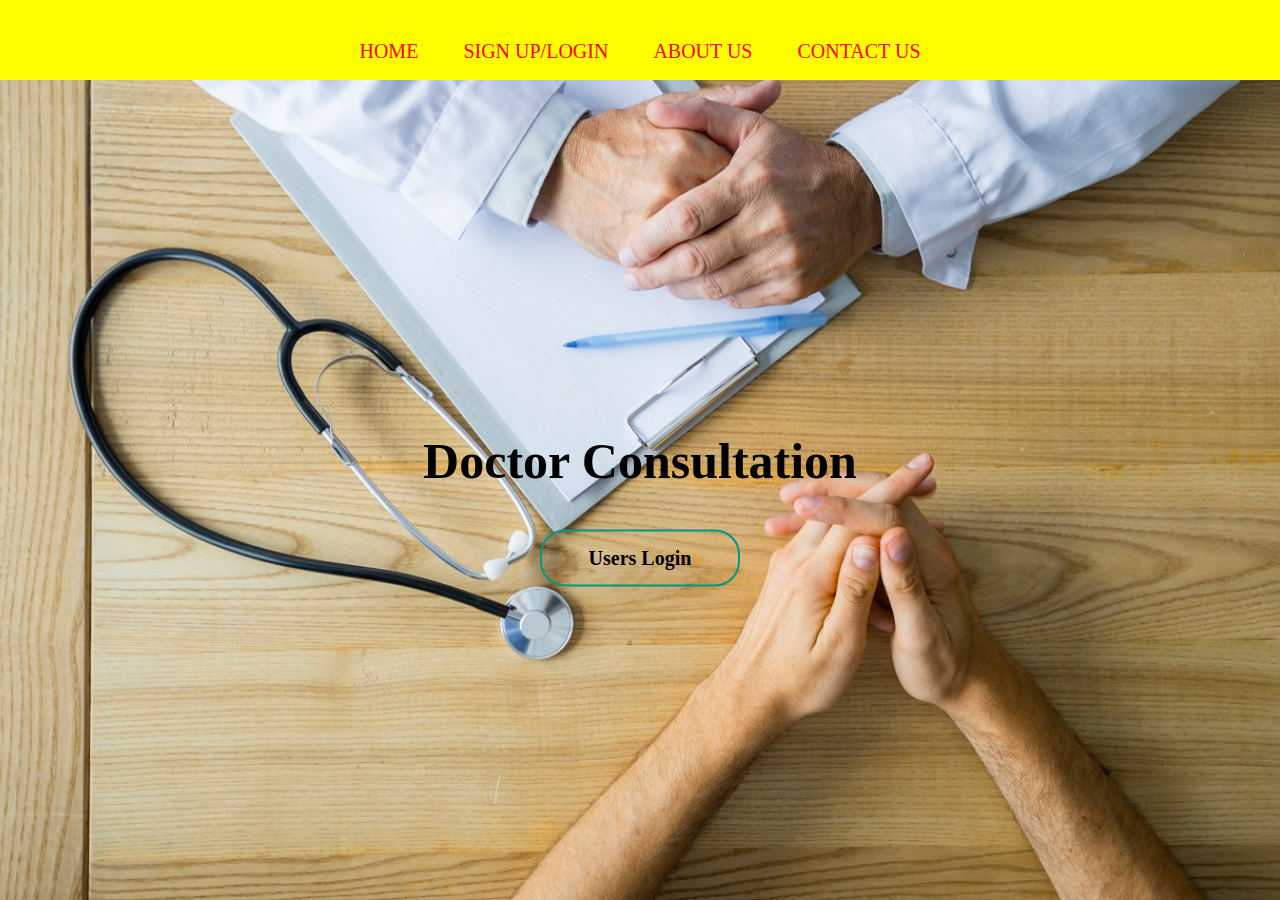
<file: index.html>
<!DOCTYPE html>
<html lang="en">

<head>
    <title>Doctor Consultation App</title>
    <link rel="stylesheet" href="CaseStudy.css">
</head>

<body>
    <div class="banner">
        <div class="navbar">
            <ul>
                <li><a href="index.html">HOME</a></li>
				<li><a href="CaseStudy4.html">SIGN UP/LOGIN</a></li>
                <li><a href="CaseStudy1.html">ABOUT US</a></li>
                <li><a href="CaseStudy2.html">CONTACT US</a></li> 
            </ul>
        </div>
        <div class="content">
            <h1><br>Doctor Consultation</h1>
            <div>
                <a href="CaseStudy4.html"><button type="button">Users Login</button></a>
            </div>
        </div>
    </div>
</body>

</html>
</file>
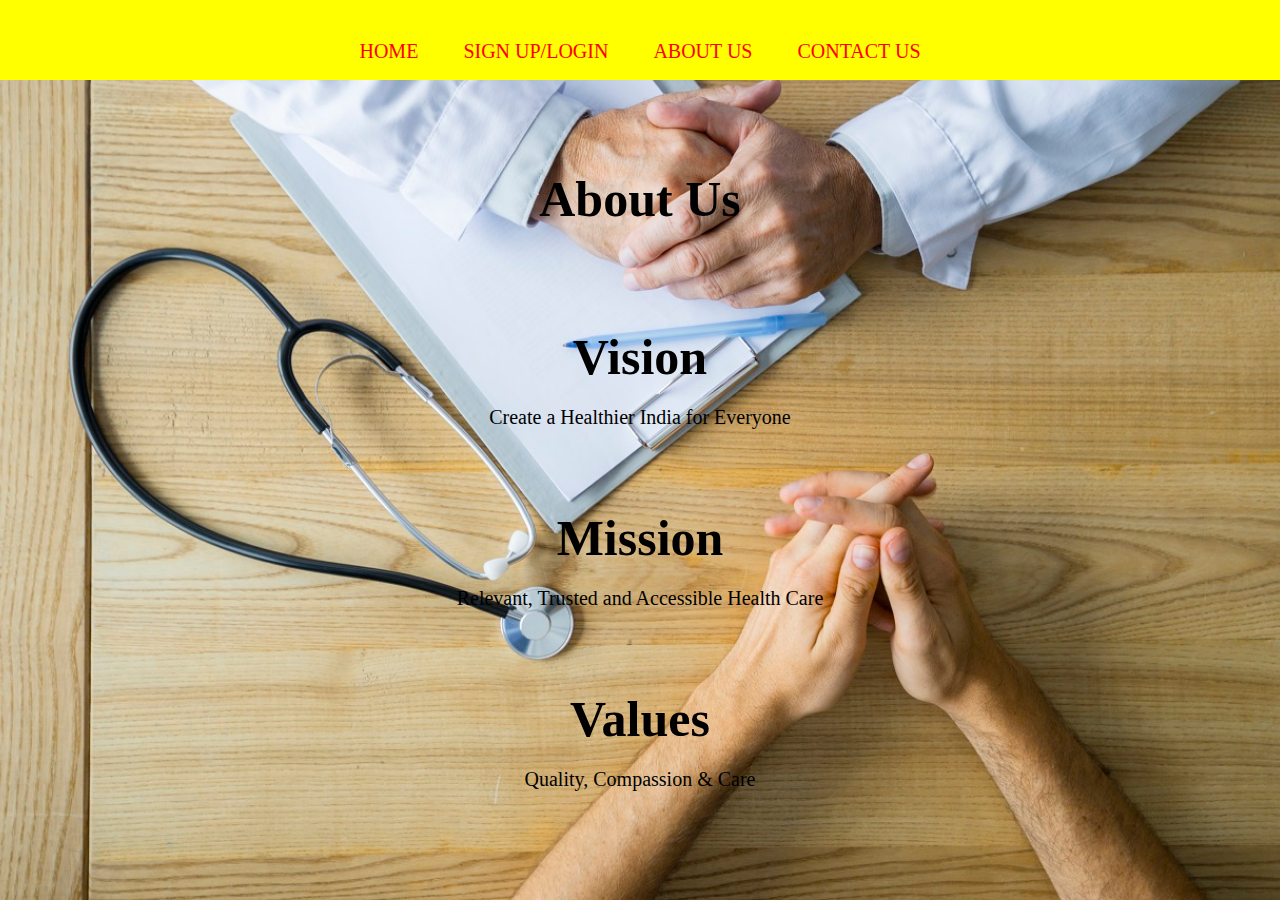
<file: CaseStudy1.html>
<!DOCTYPE html>
<html lang="en">

<head>
    <title>Doctor Consultation App</title>
    <link rel="stylesheet" href="CaseStudy.css">
</head>

<body>
    <div class="banner">
        <div class="navbar">
            <ul>
                <li><a href="index.html">HOME</a></li>
				<li><a href="CaseStudy4.html">SIGN UP/LOGIN</a></li>
                <li><a href="CaseStudy1.html">ABOUT US</a></li>
                <li><a href="CaseStudy2.html">CONTACT US</a></li>
                
            </ul>
        </div>
        <div class="content">
            <h1>About Us</h1>
            <p><h1>Vision</h1>
			Create a Healthier India for Everyone
			<h1>Mission</h1>
			Relevant, Trusted and Accessible Health Care
			<h1>Values</h1>
			Quality, Compassion & Care
            </p>
        </div>
    </div>
</body>

</html>
</file>
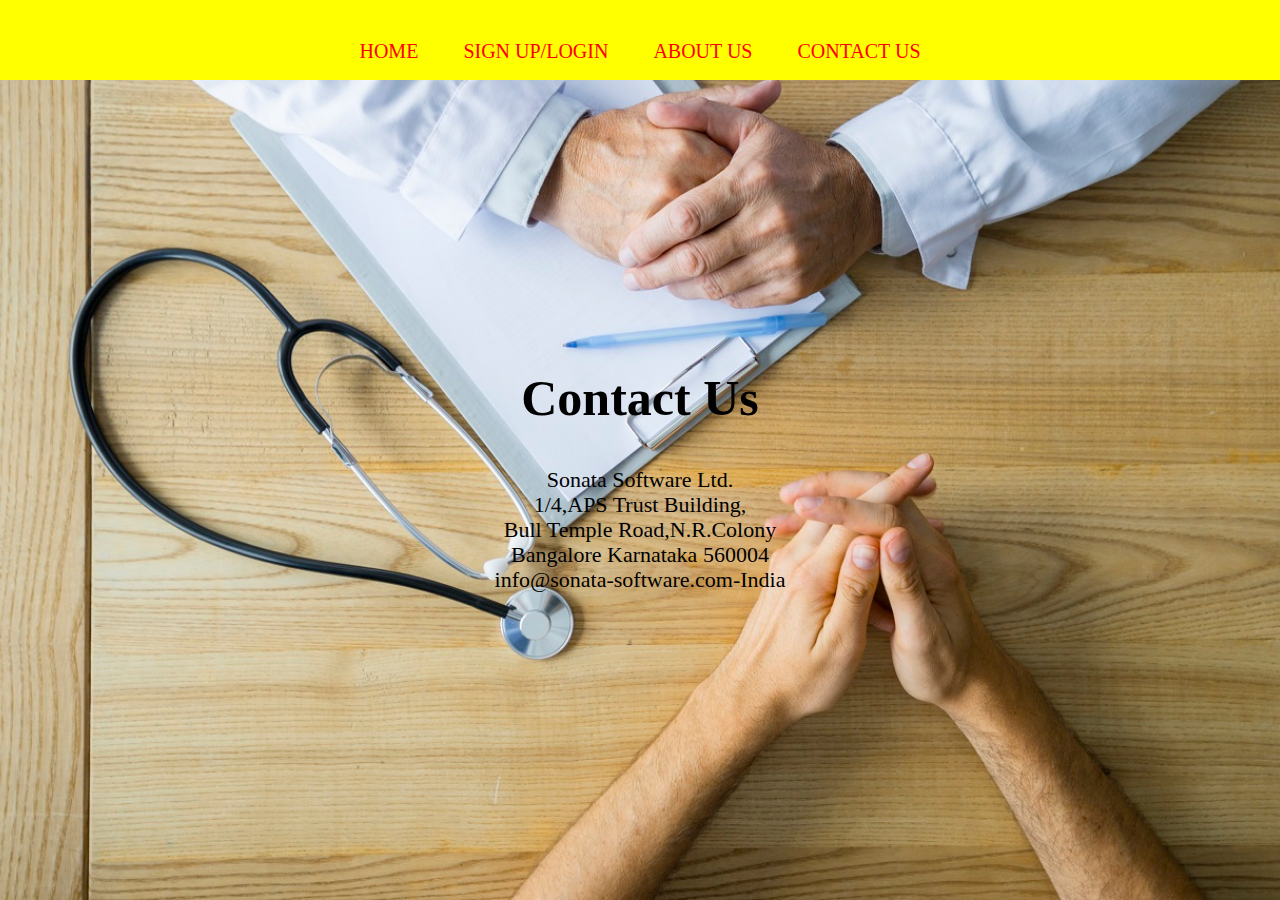
<file: CaseStudy2.html>
<!DOCTYPE html>
<html lang="en">

<head>
    <title>Doctor Consultation App</title>
    <link rel="stylesheet" href="CaseStudy.css">
</head>

<body>
    <div class="banner">
        <div class="navbar">
            <ul>
                <li><a href="index.html">HOME</a></li>
				<li><a href="CaseStudy4.html">SIGN UP/LOGIN</a></li>
                <li><a href="CaseStudy1.html">ABOUT US</a></li>
                <li><a href="CaseStudy2.html">CONTACT US</a></li>
                
            </ul>
        </div>
        <div class="content">
            <h1>Contact Us</h1>
            <p style="font-size:22px">Sonata Software Ltd.<br>1/4,APS Trust Building,<br>Bull Temple Road,N.R.Colony<br>Bangalore Karnataka
                560004<br>info@sonata-software.com-India</p>
        </div>
    </div>
    
</body>

</html>
</file>
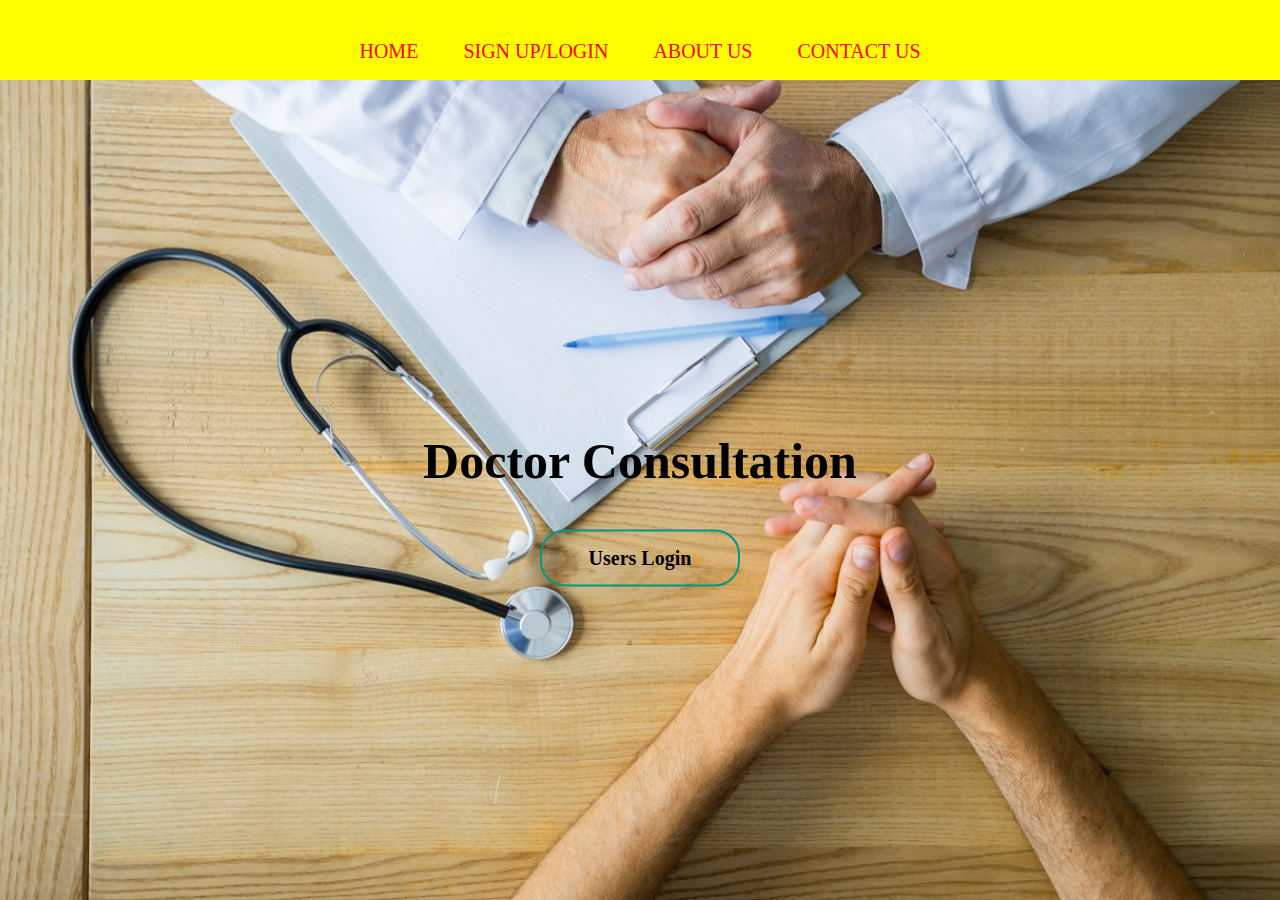
<file: CaseStudy3.html>
<!DOCTYPE html>
<html lang="en">

<head>
    <title>Doctor Consultation App</title>
    <link rel="stylesheet" href="CaseStudy.css">
</head>

<body>
    <div class="banner">
        <div class="navbar">
            <ul>
                <li><a href="CaseStudy3.html">HOME</a></li>
				<li><a href="CaseStudy4.html">SIGN UP/LOGIN</a></li>
                <li><a href="CaseStudy1.html">ABOUT US</a></li>
                <li><a href="CaseStudy2.html">CONTACT US</a></li> 
            </ul>
        </div>
        <div class="content">
            <h1><br>Doctor Consultation</h1>
            <div>
                <a href="CaseStudy4.html"><button type="button">Users Login</button></a>
            </div>
        </div>
    </div>
</body>

</html>
</file>
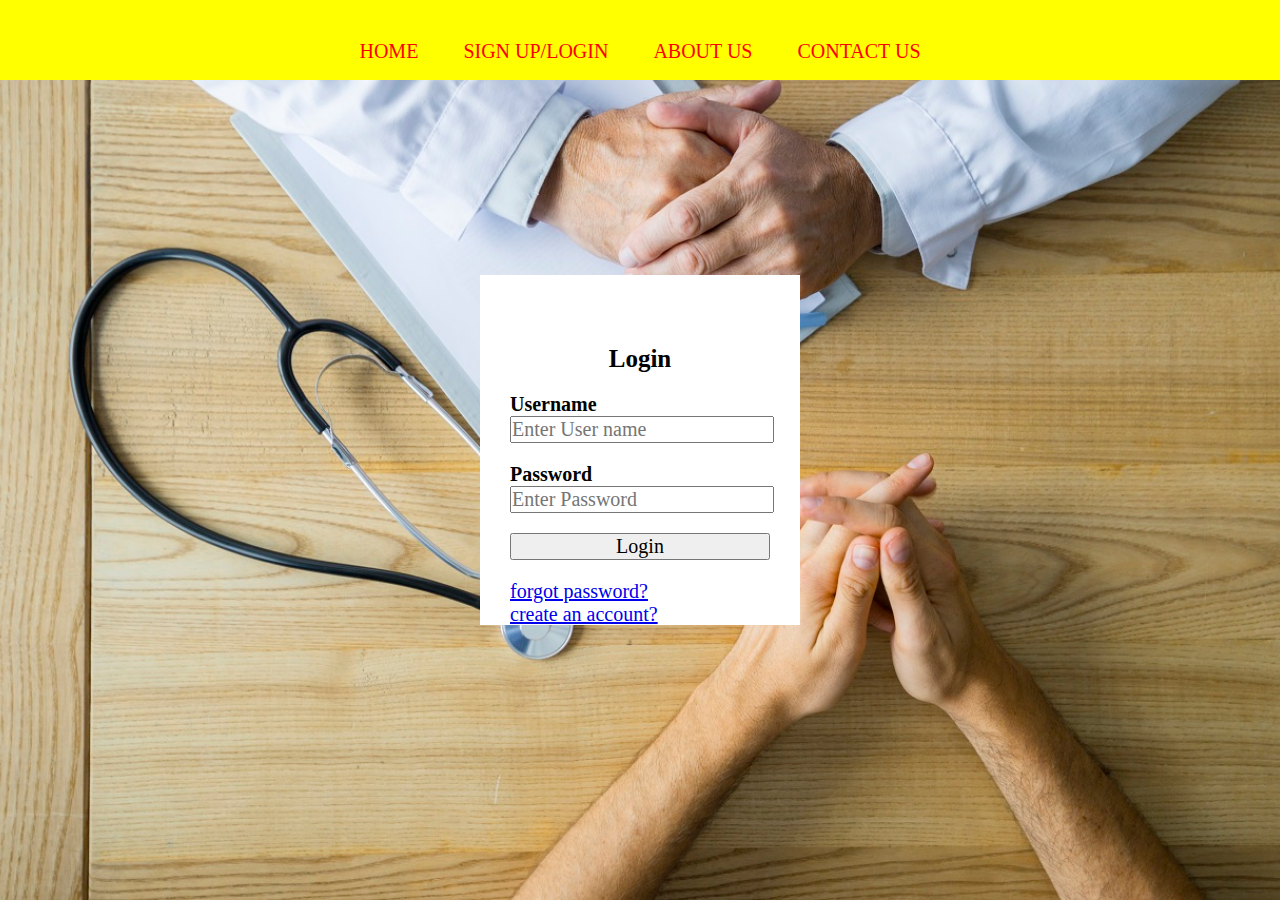
<file: CaseStudy4.html>
<!DOCTYPE html>
<html lang="en">

<head>
    <title>Doctor Consultation App</title>
    <link rel="stylesheet" href="CaseStudy.css">
</head>

<body>
    <div class="banner">
        <div class="navbar">
            <ul>
                <li><a href="index.html">HOME</a></li>
				<li><a href="CaseStudy4.html">SIGN UP/LOGIN</a></li>
                <li><a href="CaseStudy1.html">ABOUT US</a></li>
                <li><a href="CaseStudy2.html">CONTACT US</a></li>
                
            </ul>
        </div>
        <div class="loginbox">
            <h1>Login</h1>
            <form>
            <p>Username</p>
            <input type="text" name="" placeholder="Enter User name">
            <p>Password</p>
            <input type="password" name="" placeholder="Enter Password">
            <input type="submit" name="" value="Login">
            <a href="#">forgot password?</a><br>
            <a href="#">create an account?</a>
        </form>
        </div>
    </div>
    
</body>
</body>

</html>
</file>
<file: CaseStudy.css>
*{
    margin: 0;
    padding: 0;
    font-family: azimuth;
	font-size: 20px;
}
.banner{
    width: 100%;
    height: 100vh;
    background-image: url("Doctor.jpg");
    background-size: cover;
    background-position:center;
}
.navbar{
    background: yellow;
    text-align: center;
    width: 100%;
    height: 0%;
    margin:auto;
    padding: 40px 0;
    display: center;
    align-items: centre;
    justify-content: space-between;
}
.navbar ul li{
    list-style: none;
    text-align: center;
    background: yellow);
    display: inline-block;
    margin: 0 20px;
}
.navbar ul li a{
    text-decoration: none;
    color: red;
    text-transform: uppercase;
	text-align:center;
}
.content{
    width: 100%;
    position: absolute;
    top: 50%;
    transform: translateY(-50%);
    text-align: center;
    color: black;
}
.content h1{
    font-size: 50px;
    margin-top: 80px;
}
.content p{
    margin: 20px auto;
    font-size: 30px;
    font-weight: 100;
    line-height: 25px;
}
button{
    font-size: 20px;
    width:200px;
    padding: 15px 0;
    text-align: center;
    margin: 20px 10px;
    border-radius:  25px;
    font-weight: bold;
    border: 2px solid #009688;
    background: transparent;
    color: black;
    cursor: pointer;
}

.loginbox{
    width: 320px;
    height: 350px;
    background: white;
    color: black;
    top: 50%;
    left: 50%;
    position: absolute;
    transform: translate(-50%,-50%);
    box-sizing: border-box;
    padding: 70px 30px;
}
h1{
    margin: 0;
    padding: 0 0 20px;
    text-align: center;
    font-size: 25px;
}
.loginbox p{
    margin: 0;
    padding: 0;
    font-weight: bold;
}
.loginbox input{
    width: 100%;
    margin-bottom: 20px;
}
</file>
